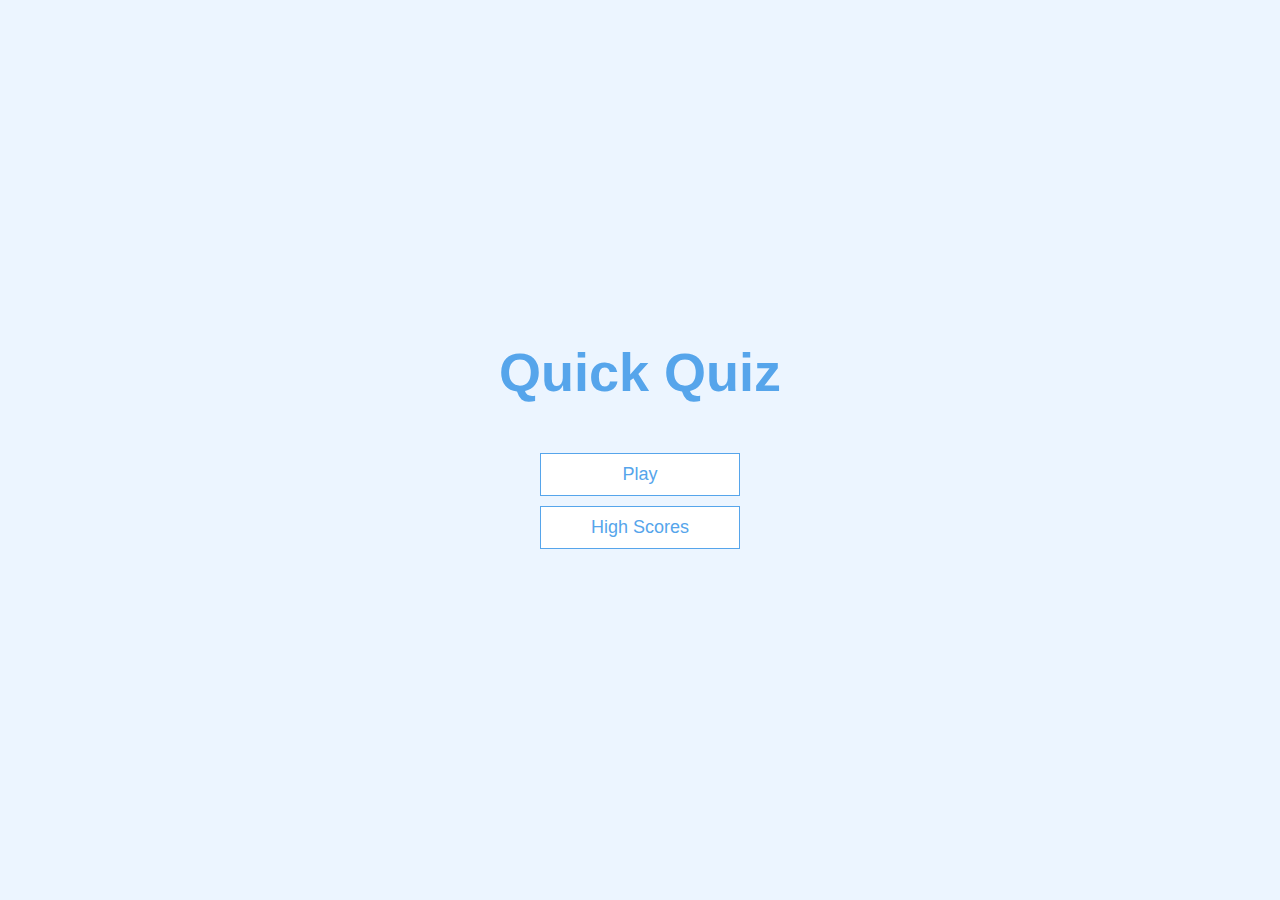
<file: index.html>
<!DOCTYPE html>

<html lang="en">
    <head>
        <meta charset="UTF-8">
        <meta name="viewport" content="width=device-width, initial-scale=1.0">
        <link rel="stylesheet" href="css/style.css"/>
        <title>Quick Quiz</title>
    </head>

    <body>
        <div class="container">
            <div id="home" class="flex-center flex-column">
                <h1>Quick Quiz</h1>
                <a class="btn" href="html/game.html">Play</a>
                <a class="btn" href="html/highscores.html">High Scores</a>
            </div>
        </div>
    </body>
</html>
</file>
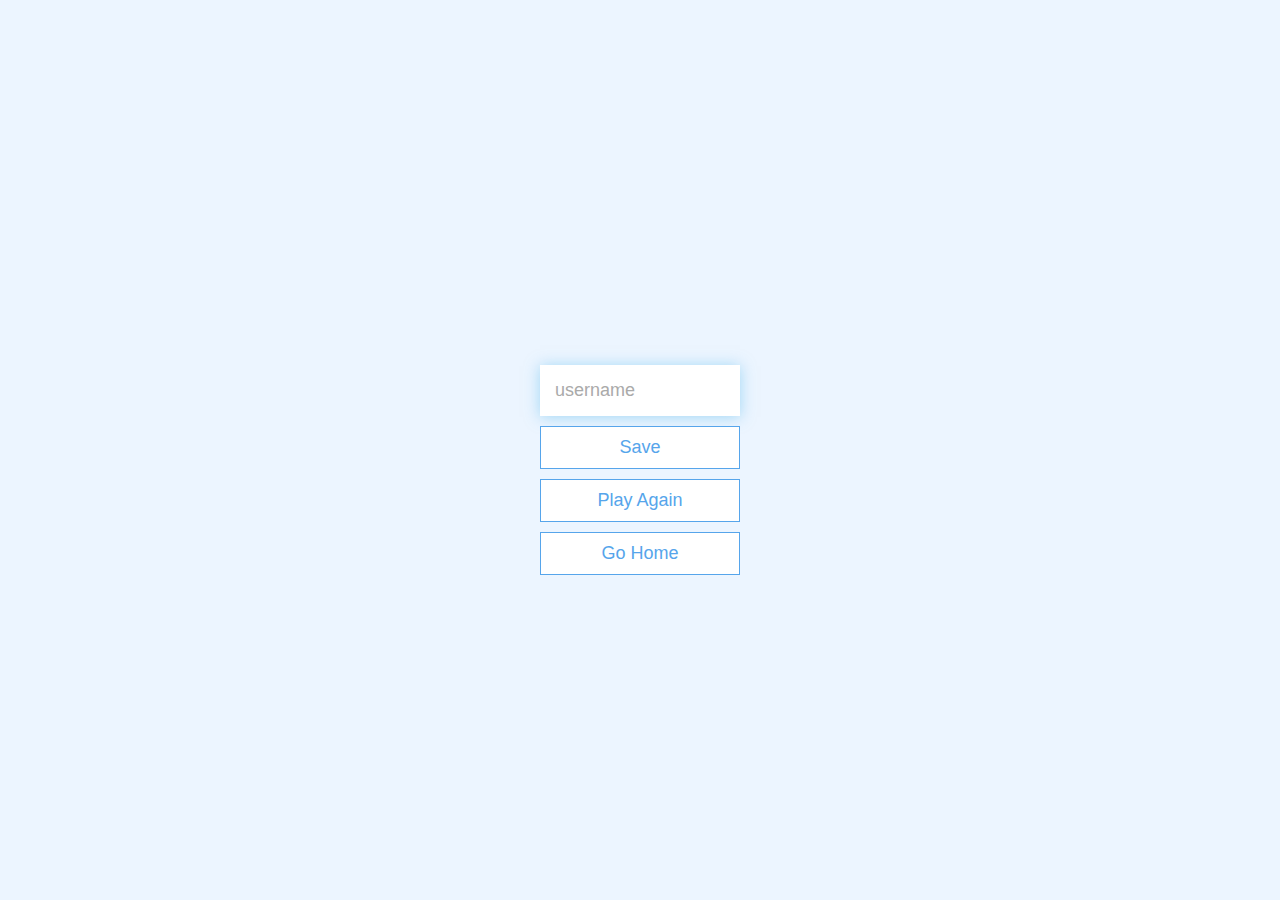
<file: html/end.html>
<!DOCTYPE html>

<html lang="en">
    <head>
        <meta charset="UTF-8">
        <meta name="viewport" content="width=device-width, initial-scale=1.0">
        <link rel="stylesheet" href="../css/style.css"/>
        <title>Congrats!</title>
    </head>
        
    <body>
        <div class="container">
            <div id="end" class="flex-center flex-column">
                <h1 id="final-score"></h1>
                <form>
                    <input type="text" name="username" id="username" placeholder="username"/>
                    <button class="btn" id="save-score-btn" type="submit" onclick="saveHighScore(event)" disabled>Save</button>
                </form>
                <a href="game.html" class="btn">Play Again</a>
                <a href="../index.html" class="btn">Go Home</a>
            </div>
        </div>
        <script src="../javascript/end.js"></script>
    </body>
</html>
</file>
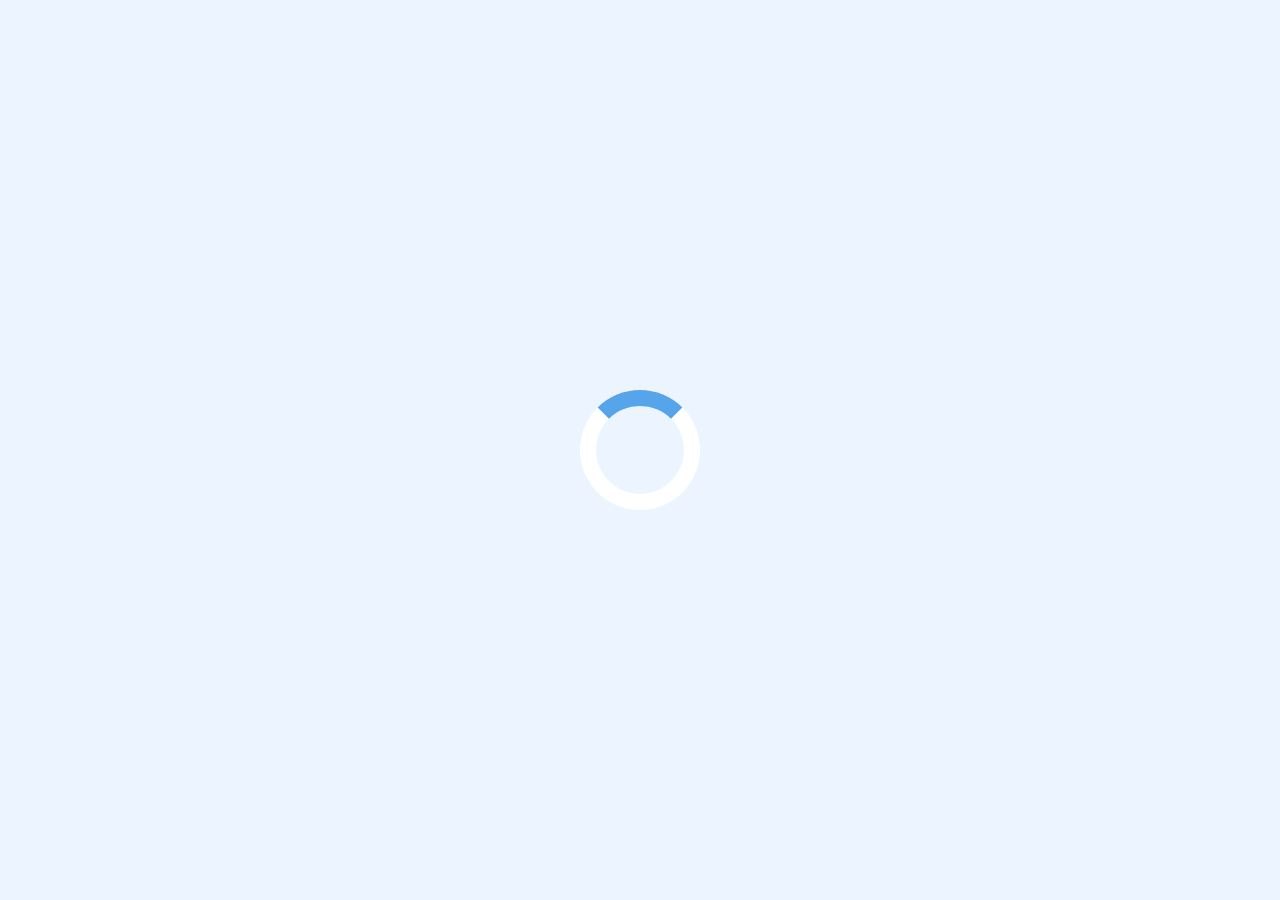
<file: html/game.html>
<!DOCTYPE html>

<html lang="en">
    <head>
        <meta charset="UTF-8">
        <meta name="viewport" content="width=device-width, initial-scale=1.0">
        <link rel="stylesheet" href="../css/style.css"/>
        <link rel="stylesheet" href="../css/game.css"/>
        <title>Quick Quiz - Play</title>
    </head>

    <body>
        <div class="container">
            <div id="loader"></div>
            <div id="game" class="justify-center flex-column hidden">
                <div id="hud">
                    <div class="hud-item">
                        <p class="hud-prefix" id="progress-text">Question</p>
                        <div id="progress-bar">
                            <div id="progress-bar-full">
                                
                            </div>
                        </div>
                    </div>
                    <div class="hud-item">
                        <p class="hud-prefix">Score</p>
                        <h1 class="hud-main-text" id="score">0</h1>
                    </div>
                </div>
                <h2 id="question"></h2>
                <div class="choice-container">
                    <p class="choice-prefix">A</p>
                    <p class="choice-text" data-number="1"></p>
                </div>

                <div class="choice-container">
                    <p class="choice-prefix">B</p>
                    <p class="choice-text" data-number="2"></p>
                </div>

                <div class="choice-container">
                    <p class="choice-prefix">C</p>
                    <p class="choice-text" data-number="3"></p>
                </div>

                <div class="choice-container">
                    <p class="choice-prefix">D</p>
                    <p class="choice-text" data-number="4"></p>
                </div>
            </div>
        </div>
        <script src="../javascript/game.js"></script>
    </body>
</html>
</file>
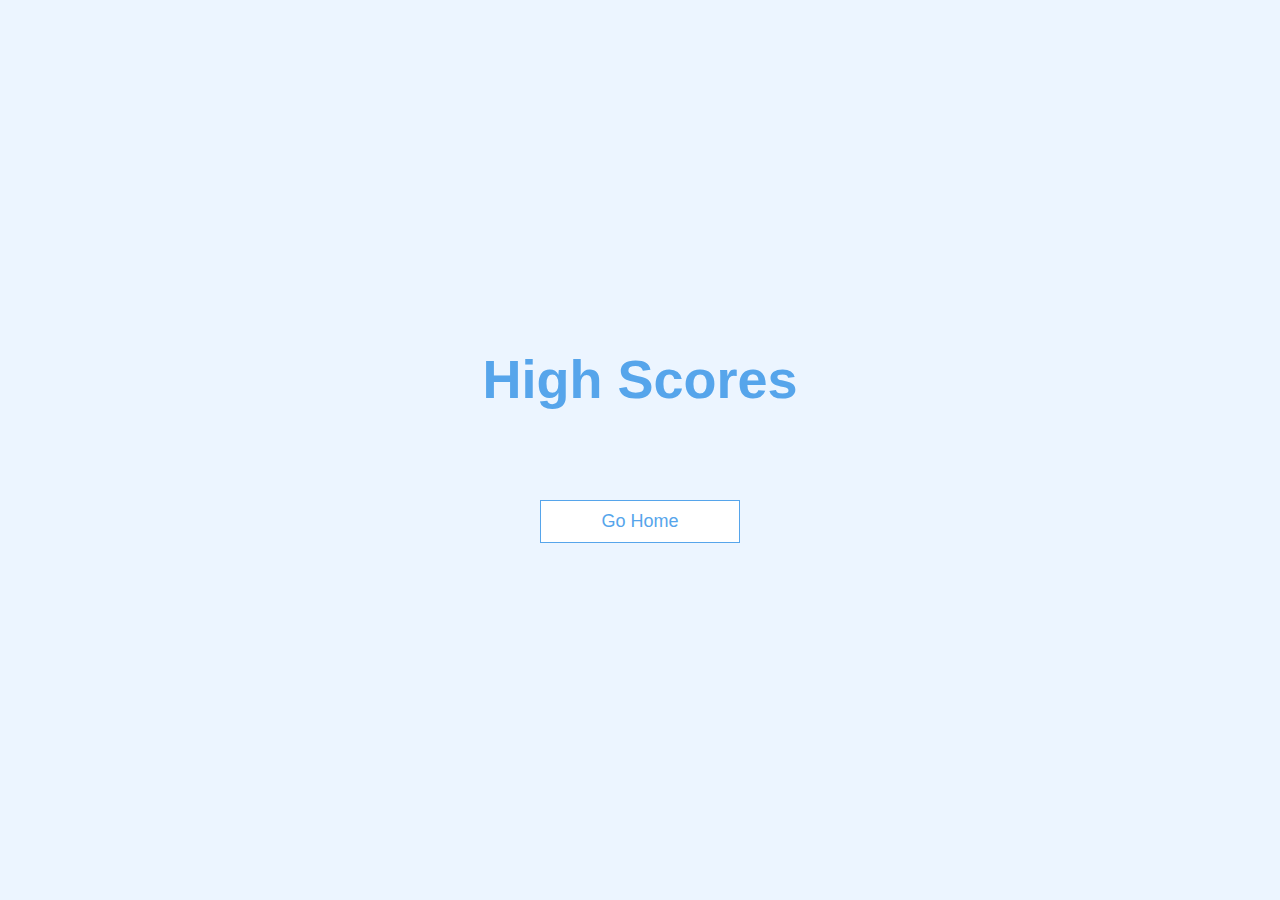
<file: html/highscores.html>
<!DOCTYPE html>

<html lang="en">
    <head>
        <meta charset="UTF-8">
        <meta name="viewport" content="width=device-width, initial-scale=1.0">
        <link rel="stylesheet" href="../css/style.css"/>
        <link rel="stylesheet" href="../css/highscores.css">
        <title>High Scores</title>
    </head>

    <body>
        <div class="container">
            <div id="highscores" class="flex-center flex-column">
                <h1 id="final-score">High Scores</h1>
                <ul id="high-scores-list"></ul>
                <a href="../index.html" class="btn">Go Home</a>
            </div>
        </div>
        <script src="../javascript/highscores.js"></script>
    </body>
</html>
</file>
<file: css/style.css>
:root {
    background-color: #ecf5ff;
    font-size: 62.5%;
}

* {
    box-sizing: border-box;
    font-family: Arial, Helvetica, sans-serif;
    margin: 0;
    padding: 0;
    color: #333;
}

h1, h2, h3, h4 {
    margin-bottom: 1rem;
}

h1 {
    font-size: 5.4rem;
    color: #56a5eb;
    margin-bottom: 5rem;
}

h1 > span {
    font-size: 2.4rem;
    font-weight: 500;
}

h2 {
    font-size: 4.2rem;
    margin-bottom: 4rem;
    font-weight: 700;
}

h3 {
    font-size: 2.8rem;
    font-weight: 500;
}

/* UTILITIES */

.container {
    width: 100vw;
    height: 100vh;
    display: flex;
    justify-content: center;
    align-items: center;
    max-width: 80rem;
    margin: 0 auto;
    padding: 2rem;
}

.container > * {
    width: 100%;
}

.flex-column {
    display: flex;
    flex-direction: column;
}

.flex-center {
    justify-content: center;
    align-items: center;
}

.text-center {
    text-align: center;
}

.hidden {
    display: none;
}

/* BUTTONS */

.btn {
    font-size: 1.8rem;
    padding: 1rem 0;
    width: 20rem;
    text-align: center;
    border: 0.1rem solid #56a5eb;
    margin-bottom: 1rem;
    text-decoration: none;
    color: #56a5eb;
    background-color: white;
}

.btn:hover {
    cursor: pointer;
    box-shadow: 0 0.4rem 1.4rem 0 rgba(86, 185, 235, 0.5) ;
    transform: translateY(-0.1rem);
    transition: transform 150ms;
}

.btn[disabled]:hover {
    cursor: not-allowed;
    box-shadow: none;
    transform: none;
}

/* FORMS */
form {
    width: 100%;
    display: flex;
    flex-direction: column;
    align-items: center;
}

input {
    margin-bottom: 1rem;
    width: 20rem;
    padding: 1.5rem;
    border: none;
    font-size: 1.8rem;
    box-shadow: 0 0.1rem 1.4rem 0 rgba(86, 185, 235, 0.5);
}

input::placeholder {
    color: #aaa;
}

@media only screen and (max-width: 360px) {
    h1 {
        font-size: 4rem;
    }
}
</file>
<file: css/game.css>
.choice-container {
    display: flex;
    margin-bottom: 0.5rem;
    width: 100%;
    font-size: 1.8rem;
    border: 0.1rem solid rgb(86, 165, 235, 0.25);
    background-color: white;
}

.choice-container:hover {
    cursor: pointer;
    box-shadow: 0 0.4rem 1.4rem 0 rgba(86, 185, 235, 0.5) ;
    transform: translateY(-0.1rem);
    transition: transform 150ms;
}

.choice-prefix {
    padding: 1.5rem 2.5rem;
    background-color: #56a5eb;
    color: white;
}

.choice-text {
    padding: 1.5rem;
    width: 100%;
}

.correct {
    background-color: #28a745;
}

.incorrect {
    background-color: #dc3545;
}

/* HUD */
#hud {
    display: flex;
    justify-content: space-between;
}

.hud-prefix {
    text-align: center;
    font-size: 2rem;
}

.hud-main-text {
    text-align: center;
}

#progress-bar {
    width: 20rem;
    height: 4rem;
    border: 0.3rem solid #56a5eb;
    margin-top: 1.5rem;
}

#progress-bar-full {
    width: 0%;
    height: 3.4rem;
    background-color: #56a5eb;
}

/* LOADER */
#loader {
    border: 1.6rem solid white;
    border-radius: 50%;
    border-top: 1.6rem solid #56a5eb;
    width: 12rem;
    height: 12rem;
    animation: spin 2s linear infinite;
}

@keyframes spin {
    0% {
        transform: rotate(0deg);
    }
    100% {
        transform: rotate(360deg);
    }
}

@media only screen and (max-width: 500px) {
    * {
        font-size: 1.5rem;
    }
}
</file>
<file: css/highscores.css>
#high-scores-list {
    list-style: none;
    padding-left: 0;
    margin-bottom: 4rem;
}

.high-score {
    font-size: 2.8rem;
    margin-bottom: 0.5rem;
}

.high-score:hover {
    transform: scale(1.025);
}
</file>
